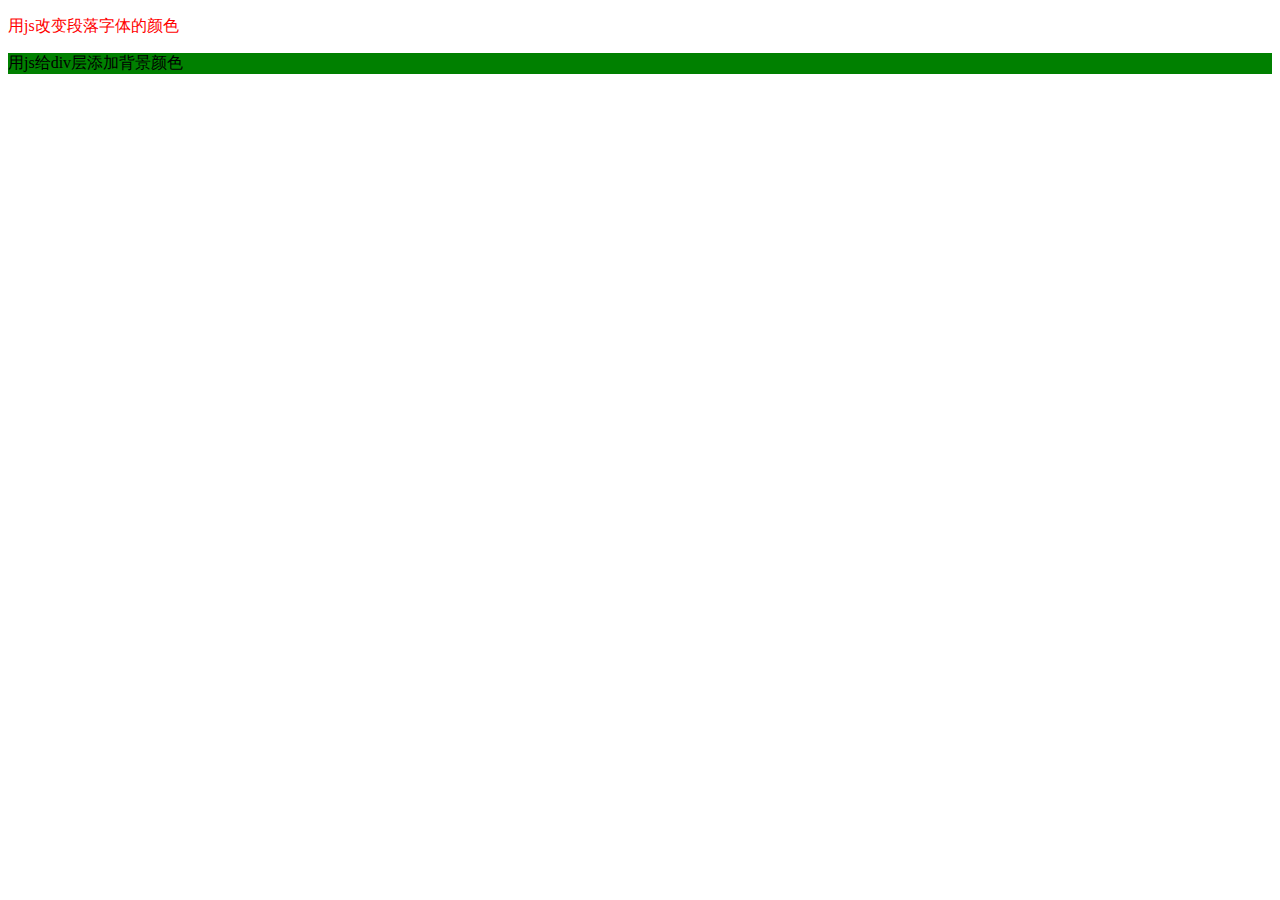
<file: highchart/test.html>
<!DOCTYPE html>
<html>
<head lang="en">
    <meta charset="UTF-8">
    <title></title>
</head>
<body>
<p id="p2">用js改变段落字体的颜色</p>
<div id="div">用js给div层添加背景颜色</div>
<script>
    document.getElementById("p2").style.color="red";
    document.getElementById("div").style.backgroundColor="green";
</script>
</body>
</html>
</file>
